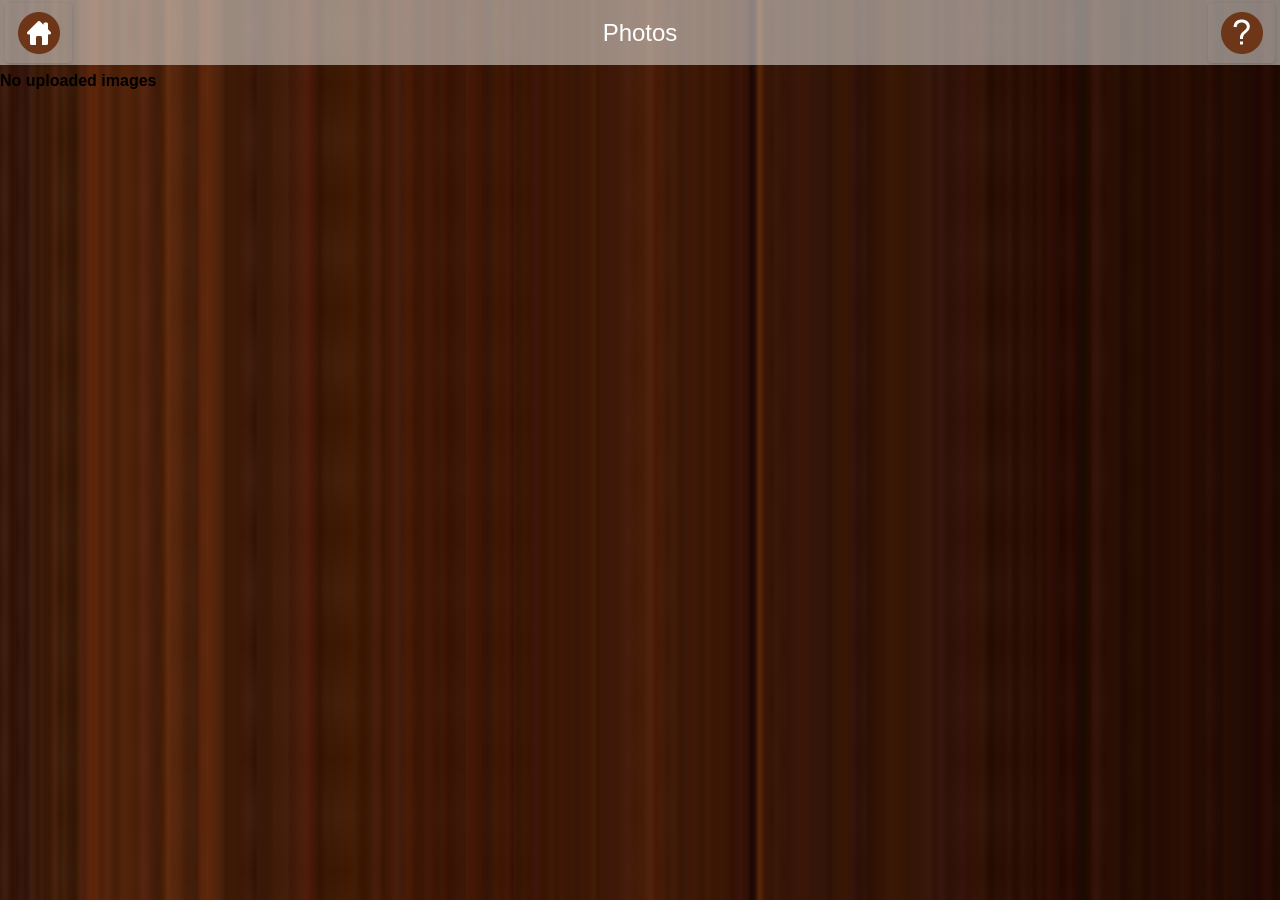
<file: photosub.html>
<!DOCTYPE html PUBLIC "-//W3C//DTD XHTML 1.0 Transitional//EN" "http://www.w3.org/TR/xhtml1/DTD/xhtml1-transitional.dtd">
<html xmlns="http://www.w3.org/1999/xhtml">
<head>
<meta http-equiv="Content-Type" content="text/html; charset=utf-8" />
<title>Wooden Theme</title>
<meta name="viewport" content="width=device-width, initial-scale=1">
<meta name="apple-mobile-web-app-capable" content="yes">
<link rel="stylesheet" href="css/jquery.mobile-1.4.0.css" />
<link rel="stylesheet" href="css/theme.css" />
<link rel="stylesheet" href="css/common_layout.css" />
<script src="js/jquery-1.6.1.min.js"></script>
<script src="js/jquery.mobile-1.4.0.js"></script>

<script type="text/javascript">
$(document).ready(function(){
  $(".ui-header h1").addClass("ui-title");
});
</script>
<!-- Photo Gallery settings starts here -->
<link rel="stylesheet" href="css/photoswipe.css" />
<link rel="stylesheet" href="css/styles.css" />
<script type="text/javascript" src="js/simple-inheritance.min.js"></script>
<script type="text/javascript" src="js/code-photoswipe-1.0.11.js"></script>
<script type="text/javascript">
		
		/*
		 This example shows how to set up the gallery without
		 using the Code.photoSwipe() helper or the $.photoSwipe() jQuery plugin.
		 
		 The example finds the Gallery container, then finds all anchor tags in 
		 the container (thumbnails).
		 
		 It then sets a click event listener on the container.
		 
		 When the user clicks the container, it checks to see if an image has been
		 clicked (i.e. a thumbnail).
		 
		 It then attempts to find the index number of the thumbnail clicked 
		 (from our list of thumbnails) and starts PhotoSwipe at that index.
		 */
		 
		if(typeof document.querySelectorAll === 'function') {
			
			document.addEventListener('DOMContentLoaded', function(){
				
				// Find the element holding our photos
				var galleryEl = document.getElementById('Gallery');
				
				
				// Find all the photos in our gallery
				var thumbEls = galleryEl.querySelectorAll('a');
				
				if (thumbEls.length < 1) {
					return;
				}
				
				// Set options (optional)
				Code.PhotoSwipe.Current.setOptions({
					loop: false
				});
				
				
				// Tell PhotoSwipe about the photos
				Code.PhotoSwipe.Current.setImages(thumbEls);
				
				
				// Listen out for when the user clicks the gallery
				galleryEl.addEventListener('click', function(e){
					
					// If we clicked an image, start the gallery at that image
					if (e.target.nodeName !== 'IMG'){
						return;
					}
					
					e.preventDefault();
					
					var linkEl = e.target.parentNode;
					
					var startingIndex = 0;
					for (startingIndex; startingIndex<thumbEls.length; startingIndex++){
						if (thumbEls[startingIndex] === linkEl){
							break;
						}
					}
					
					// Start PhotoSwipe
					Code.PhotoSwipe.Current.show(startingIndex);
				
				}, false);
			
			
			}, false); 
			
		}
		
	</script>
<!-- Photo Gallery Settings Ends Here -->

<style type="text/css">
img {
	max-width:100%;
}
</style>
</head>

<body>
<!-- Start of first page -->
<div data-role="page" id="theme_layout"> 
  
  <!-- Header Starts Here 
  <div data-role="header"> <a class="refresh_link" id="back-link" href="#"><img src="images/home_icon.png" alt="refresh icon" /></a>
    <h1>Photos</h1>
    <a class="help_link"><img src="images/help_icon.png" alt="help icon" /></a> </div>-->
	
    <!-- Header Starts Here -->
  <div data-role="header" role="banner" class="ui-header ui-bar-inherit"> 
  <a href="index.html" class="refresh_link ui-link ui-btn-left ui-btn ui-shadow ui-corner-all" data-role="button" rel="external" data-ajax="false" role="button"><img alt="home icon" src="images/home_icon.png"></a>
    <h1>Photos</h1>
    <a class="help_link ui-link ui-btn-right ui-btn ui-shadow ui-corner-all" data-role="button" role="button"><img alt="help icon" src="images/help_icon.png"></a> </div>
  <!-- /header ends here --> 
  <!-- Photo Gallery Starts Here -->
  <div id="Gallery">
	<!-- Gallery Code Starts Here -->
		<div class="gallery-row">
	
			<b>No uploaded images</b> 
            
		</div>
        
        </div>
  <!-- Gallery Code Ends Here -->
  
  
  
  <!-- Photo Gallery Ends Here --> 
  
</div>
<!-- /page --> 

</body>
</html>
</file>
<file: css/theme.css>
body,body.ui-overlay-a{
	background:url("../images/repeat_bg.jpg") repeat-y scroll 0 0 rgba(0, 0, 0, 0) !important;
	background-size:100% 100% !important;
}
.theme_bg{
	background:url(../images/theme_background.jpg) center bottom no-repeat;
	min-width:320px;
	background-size:100% ;
}
.logo{
	padding-top:28%;
	transition:all ease .3s;
	margin: 0 auto;
}

.ui-footer {
    background: none repeat scroll 0 0 rgba(0, 0, 0, 0) !important;
    border-bottom-width: 0;
    border-left-width: 0;
    border-right-width: 0;
    border-top: medium none !important;
}
.owl-demo .item{
	width:70px;
	height:70px;
	display:table-cell;
	background:url(../images/icon_bg.png) no-repeat;
	vertical-align:middle;
	text-align:center;
	background-size:100% 100%;
}
.ui-header{
	background:url(../images/header_bg.png) !important;
	border:none !important;
	
}
.ui-header .ui-title, .ui-footer .ui-title{
	text-shadow:none !important;
	color:#fff !important;
	font-size:24px;
	font-weight:normal;
	margin:0 25%;
}
.ui-icon-customrefresh:after {
	background-image: url("../images/refresh_icon.png");
	
}
.ui-icon-customrefresh:after{
	background-color:none;
	border:none;
	border-radius:none;
	height:42px;
	width:42px;
}
.ui-header .ui-btn-icon-notext{
	margin-top:11px;
}
.refresh_link,.help_link{
	border:none !important;
	background:none !important;
}
.refresh_link:hover,.refresh_link:active,.refresh_link:focus,.help_link:focus,.help_link:hover,.help_link:active{
	box-shadow:none !important;
}


/* custom setting of icons */
.app_feature_list a img{
	max-height:32px;
	max-width:32px;
}
a.item {
    background: url("../images/icon_bg.png") no-repeat scroll 0 0 / 100% 100% rgba(0, 0, 0, 0);
    display: table-cell;
    height: 70px;
    text-align: center;
    vertical-align: middle;
    width: 70px;
}
</file>
<file: css/common_layout.css>
@font-face {
font-family:"Open Sans Light";
src:url("fonts/OpenSans-Light.eot?") format("eot"), url("fonts/OpenSans-Light.woff") format("woff"), url("fonts/OpenSans-Light.ttf") format("truetype"), url("fonts/OpenSans-Light.svg#OpenSans-Light") format("svg");
font-weight:normal;
font-style:normal;
}
@font-face {
font-family:"Open Sans";
src:url("fonts/OpenSans-Regular.eot?") format("eot"), url("fonts/OpenSans-Regular.woff") format("woff"), url("fonts/OpenSans-Regular.ttf") format("truetype"), url("fonts/OpenSans-Regular.svg#OpenSans") format("svg");
font-weight:normal;
font-style:normal;
}
@font-face {
font-family:"Open Sans Semibold";
src:url("fonts/OpenSans-Semibold.eot?") format("eot"), url("fonts/OpenSans-Semibold.woff") format("woff"), url("fonts/OpenSans-Semibold.ttf") format("truetype"), url("fonts/OpenSans-Semibold.svg#OpenSans-Semibold") format("svg");
font-weight:normal;
font-style:normal;
}
body {
	/*font-family:Open Sans,sans-serif;*/
	font-family:Arial, Helvetica, sans-serif !important;
	min-width:313px;
}
.clr{
	clear:both;
}
.app_feature_list{
	text-align:center;
	text-shadow:none;
	float:left;
	font-weight:normal;
	color:#fff !important;
	width:70px;
	/*font-family:Open Sans Semibold,sans-serif;*/
	font-family:Arial, Helvetica, sans-serif !important;
}
.app_feature_list label{
	height:36px;
	overflow:hidden;
	font-size:13px;
	word-wrap: break-word;
}

.no_data{
	background: url(../images/header_bg.png);
    border-radius: 6px;
    display: block;
    margin: 6%;
    padding: 4%;
    text-align: center;
    width: 80%;
    text-shadow:none !important;
    text-transform: capitalize;
}
a.item{

   /* background-image: url("../images/icon_bg.png");*/
	background-repeat:no-repeat;
	background-size:100% 100%;
    display: table-cell;
    height: 70px;
    text-align: center;
    vertical-align: middle;
    width: 70px;
	color:#fff !important;

}
.app_feature_list a,.app_feature_list label{
	color:#fff;
	text-decoration:none;
}
.logo{
	padding:0px !important;
}
.logo img{
	display:none;
}
.white_wrap .app_feature_list label{
	height:auto;
}
.app_feature_list a{
	color:#fff !important;
	text-decoration:none;
	outline:none;
	cursor:pointer;
}
</file>
<file: css/photoswipe.css>
/*
 * PhotoSwipe - http://www.photoswipe.com/
 * Copyright (c) 2011 by Code Computerlove (http://www.codecomputerlove.com)
 * Licensed under the MIT license
 *
 * Default styles for SwipeGallery
 * Avoid any position or dimension based styles
 * where possible, unless specified already here.
 * The gallery automatically works out gallery item
 * positions etc.
 */

body.ps-active 
{
	-webkit-text-size-adjust: none;
	overflow: hidden;
}
body.ps-active * 
{ 
	-webkit-tap-highlight-color:  rgba(255, 255, 255, 0); 
}
body.ps-active *:focus 
{ 
	outline: 0; 
}


/* Document overlay */
div.ps-document-overlay 
{
	background: #000;
}


/* Viewport */
div.ps-viewport 
{
	background: #000;
	cursor: pointer;
}


/* Zoom/pan/rotate layer */
div.ps-zoom-pan-rotate{
	background: #000;
}


/* Slider */
div.ps-slider-item-loading 
{ 
	background: url(photoswipe-loader.gif) no-repeat center center; 
}


/* Caption */
div.ps-caption
{ 
	background: #000000;
	background: -moz-linear-gradient(top, #303130 0%, #000101 100%);
	background: -webkit-gradient(linear, left top, left bottom, color-stop(0%,#303130), color-stop(100%,#000101));
	border-bottom: 1px solid #42403f;
	color: #ffffff;
	font-size: 13px;
	font-family: "Lucida Grande", Helvetica, Arial,Verdana, sans-serif;
	text-align: center;
}

div.ps-caption-bottom
{ 
	border-top: 1px solid #42403f;
	border-bottom: none;
}

div.ps-caption-content
{
	padding: 13px;
}


/* Toolbar */
div.ps-toolbar
{ 
	background: #000000;
	background: -moz-linear-gradient(top, #303130 0%, #000101 100%);
	background: -webkit-gradient(linear, left top, left bottom, color-stop(0%,#303130), color-stop(100%,#000101));
	border-top: 1px solid #42403f;
	color: #ffffff;
	font-size: 13px;
	font-family: "Lucida Grande", Helvetica, Arial,Verdana, sans-serif;
	text-align: center;
	height: 44px;
	display: table;
	table-layout: fixed;
}

div.ps-toolbar-top 
{
	border-bottom: 1px solid #42403f;
	border-top: none;
}

div.ps-toolbar-close, div.ps-toolbar-previous, div.ps-toolbar-next, div.ps-toolbar-play
{
	cursor: pointer;
	display: table-cell;
}

div.ps-toolbar div div.ps-toolbar-content
{
	width: 44px;
	height: 44px;
	margin: 0 auto 0;
	background-image: url(photoswipe-icons.png);
	background-repeat: no-repeat;
}

div.ps-toolbar-close div.ps-toolbar-content
{
	background-position: 0 0;
}

div.ps-toolbar-previous div.ps-toolbar-content
{
	background-position: -44px 0;
}

div.ps-toolbar-previous-disabled div.ps-toolbar-content
{
	background-position: -44px -44px;
}

div.ps-toolbar-next div.ps-toolbar-content
{
	background-position: -132px 0;
}

div.ps-toolbar-next-disabled div.ps-toolbar-content
{
	background-position: -132px -44px;
}

div.ps-toolbar-play div.ps-toolbar-content
{
	background-position: -88px 0;
}

/* Hi-res retina display */
@media only screen and (-webkit-min-device-pixel-ratio: 2)
{
	div.ps-toolbar div div.ps-toolbar-content
	{
		-webkit-background-size: 176px 88px;
		background-image: url(photoswipe-icons@2x.png);
	}
}
</file>
<file: css/styles.css>
*{
	padding:0px;
	margin:0px;
}
body{
	background:url("../images/theme_background.jpg") repeat scroll center top rgba(0, 0, 0, 0);
}
div.gallery-row:after { clear: both; content: "."; display: block; height: auto; visibility: hidden; }
div.gallery-item { float: left; width: 32.5%;position:relative;margin:.33333333%; }
div.gallery-item a { display: block; border: 1px solid #3c3c3c; }
div.gallery-item img { display: block; width: 100%; height: auto; }
.img_title{
	background:url("../images/title_bg.png") repeat scroll 0 0 rgba(0, 0, 0, 0) !important;
	padding:2% 1%;
	width:98%;
	overflow:hidden;
	white-space:nowrap;
	text-overflow:ellipsis;
	position:absolute;
	left:0px;
	bottom:0px;
	text-shadow:none;
	text-align:center;
	font-size:13px;
	color:#fff;
	pointer-events:none;
}


div.gallery-item .play_video_icon {
    display: table-cell;
    height: 100%;
    left: 0;
    position: absolute;
    text-align: center;
    vertical-align: middle;
    width: 100%;
	background:#333;
	opacity:0.4;
	top:0px;
}
div.gallery-item .play_video_icon img{
	width:auto;
	display:table-cell;
	top:50%;
	margin-top:-45px;
	left:50%;
	margin-left:-32px;
	position:absolute;
}
div.gallery-item .play_video_icon:hover,div.gallery-item .play_video_icon:active,div.gallery-item .play_video_icon:focus{
	opacity:0;
	transition:all ease .3s;
}
#Gallery{
	padding-top:6px;
}
/* header setting 
.ui-header 
{
	color: #333333 !important;
    font-size: 24px;
    font-weight: normal;
    margin: 0 25%;
    text-shadow: none !important;
	display: block;
    min-height: 1.1em;
    outline: 0 none !important;
    overflow: hidden;
    padding: 0.7em 0;
    text-align: center;
    text-overflow: ellipsis;
    white-space: nowrap;
}
*/
.video_wrap{
	padding:8px;
}
.video_gallery_new .ui-listview > li p{
	font-weight:600;
	color:#828180;
}
.video_gallery_new .ui-listview .ui-li-has-thumb > img:first-child,.video_gallery_new  .ui-listview .ui-li-has-thumb > .ui-btn > img:first-child, .video_gallery_new .ui-listview .ui-li-has-thumb .ui-li-thumb{
	height:81px;
	max-width: 5.5em;
}

.video_desc_wrap {
    background: none repeat scroll 0 0 #F2F2F2;
    font-size: 13px;
    padding: 10px;
    line-height:21px;
	color:#444;
}

.video_desc {
    background: none repeat scroll 0 0 #FFFFFF;
    border: 1px solid #DDDDDD;
    padding: 10px;
}


.video_title {
    font-weight: 600;
    padding: 9px 8px 13px;
    font-size: 16px;
	background:#fff;
	text-shadow:0px 0px 0px #fff;
	line-height:24px;
	border:1px solid #ddd;
	border-bottom:0px;
}

.video_description_wrapper.theme_bg{
	background:#F2F2F2 !important;
}
.video_description_wrapper .ui-header{
	background:#341505 !important;
	margin-bottom:1px;
}
.video_description_wrapper .video_wrap{
	background:#000;
	z-index:100;
}
.video_description_wrapper .video_wrap iframe{
	z-index:100 !important;
}
@media (max-width: 330px){
	div.gallery-item {
    	width: 49.2%;
	}
	.video_gallery div.gallery-item{
		border: 10px solid #FFFFFF;
    	box-shadow: 0 0 8px #000000;
    	width: 93%;
		margin-bottom:10px;
	}
}
</file>
